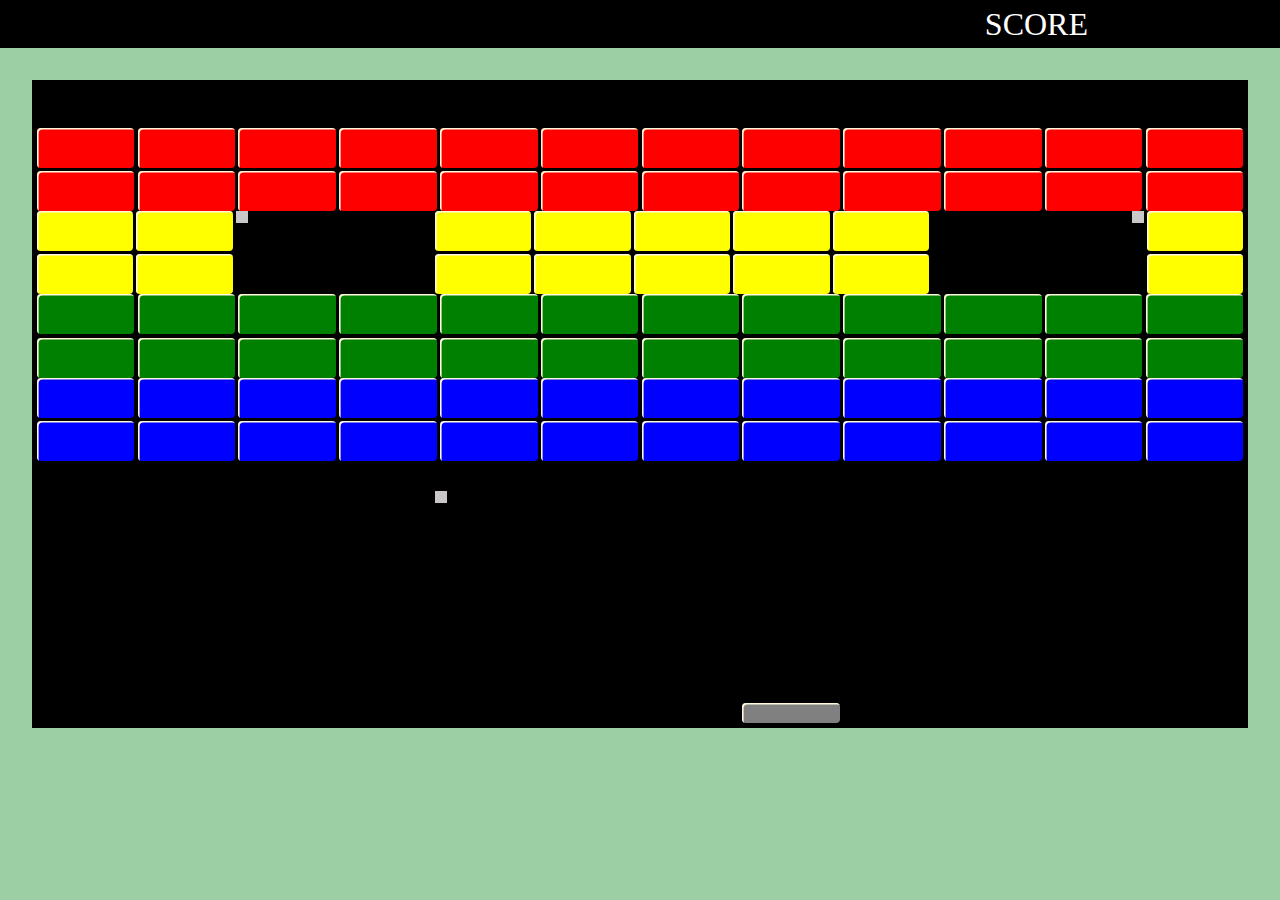
<file: bricks-game/index.html>
<!DOCTYPE html>
<html lang="en">
<head>
    
    <title>Document</title>
    <link rel="stylesheet" href="styles.css">
</head>
<body>
    <section class="score-container">
        <p class="score">score</p>
    </section>
    <section class="game-board">
        <section class="red-blocks">
            <div class="block red-block"><p> </p></div>
            <div class="block red-block"><p> </p></div>
            <div class="block red-block"><p> </p></div>
            <div class="block red-block"><p> </p></div>
            <div class="block red-block"><p> </p></div>
            <div class="block red-block"><p> </p></div>
            <div class="block red-block"><p> </p></div>
            <div class="block red-block"><p> </p></div>
            <div class="block red-block"><p> </p></div>
            <div class="block red-block"><p> </p></div>
            <div class="block red-block"><p> </p></div>
            <div class="block red-block"><p> </p></div>
            <div class="block red-block"><p> </p></div>
            <div class="block red-block"><p> </p></div>
            <div class="block red-block"><p> </p></div>
            <div class="block red-block"><p> </p></div>
            <div class="block red-block"><p> </p></div>
            <div class="block red-block"><p> </p></div>
            <div class="block red-block"><p> </p></div>
            <div class="block red-block"><p> </p></div>
            <div class="block red-block"><p> </p></div>
            <div class="block red-block"><p> </p></div>
            <div class="block red-block"><p> </p></div>
            <div class="block red-block"><p> </p></div>
        </section>
        <section class="yellow-blocks">
            <div class="block yellow-block"><p> </p></div>
            <div class="block yellow-block"><p> </p></div>
            <div class="square-item1"><p> </p></div>
            <div class="block0"></div>
            <div class="block yellow-block"><p> </p></div>
            <div class="block yellow-block"><p> </p></div>
            <div class="block yellow-block"><p> </p></div>
            <div class="block yellow-block"><p> </p></div>
            <div class="block yellow-block"><p> </p></div>
            <div class=" block0"><p> </p></div>
            <div class="square-item2"><p> </p></div>
            <div class="block yellow-block"><p> </p></div>
            <div class="block yellow-block"><p> </p></div>
            <div class="block yellow-block"><p> </p></div>
            <div class="block0"><p> </p></div>
            <div class="block0"><p> </p></div>
            <div class="block yellow-block"><p> </p></div>
            <div class="block yellow-block"><p> </p></div>
            <div class="block yellow-block"><p> </p></div>
            <div class="block yellow-block"><p> </p></div>
            <div class="block yellow-block"><p> </p></div>
            <div class=" block0"><p> </p></div>
            <div class=" block0"><p> </p></div>
            <div class="block yellow-block"><p> </p></div>
        </section>
        <section class="green-blocks">
            <div class="block green-block"><p> </p></div>
            <div class="block green-block"><p> </p></div>
            <div class="block green-block"><p> </p></div>
            <div class="block green-block"><p> </p></div>
            <div class="block green-block"><p> </p></div>
            <div class="block green-block"><p> </p></div>
            <div class="block green-block"><p> </p></div>
            <div class="block green-block"><p> </p></div>
            <div class="block green-block"><p> </p></div>
            <div class="block green-block"><p> </p></div>
            <div class="block green-block"><p> </p></div>
            <div class="block green-block"><p> </p></div>
            <div class="block green-block"><p> </p></div>
            <div class="block green-block"><p> </p></div>
            <div class="block green-block"><p> </p></div>
            <div class="block green-block"><p> </p></div>
            <div class="block green-block"><p> </p></div>
            <div class="block green-block"><p> </p></div>
            <div class="block green-block"><p> </p></div>
            <div class="block green-block"><p> </p></div>
            <div class="block green-block"><p> </p></div>
            <div class="block green-block"><p> </p></div>
            <div class="block green-block"><p> </p></div>
            <div class="block green-block"><p> </p></div>
        </section>
        <section class="blue-blocks">
            <div class="block blue-block"><p> </p></div>
            <div class="block blue-block"><p> </p></div>
            <div class="block blue-block"><p> </p></div>
            <div class="block blue-block"><p> </p></div>
            <div class="block blue-block"><p> </p></div>
            <div class="block blue-block"><p> </p></div>
            <div class="block blue-block"><p> </p></div>
            <div class="block blue-block"><p> </p></div>
            <div class="block blue-block"><p> </p></div>
            <div class="block blue-block"><p> </p></div>
            <div class="block blue-block"><p> </p></div>
            <div class="block blue-block"><p> </p></div>
            <div class="block blue-block"><p> </p></div>
            <div class="block blue-block"><p> </p></div>
            <div class="block blue-block"><p> </p></div>
            <div class="block blue-block"><p> </p></div>
            <div class="block blue-block"><p> </p></div>
            <div class="block blue-block"><p> </p></div>
            <div class="block blue-block"><p> </p></div>
            <div class="block blue-block"><p> </p></div>
            <div class="block blue-block"><p> </p></div>
            <div class="block blue-block"><p> </p></div>
            <div class="block blue-block"><p> </p></div>
            <div class="block blue-block"><p> </p></div>
        </section>
        <div class="square-container">
            <div></div>
            <div class="square-item"></div>
            <div></div>
        </div>
        <div class="black-container">
            <div class="black-item"></div>
        </div>
    <section class="grey-blocks">
        <div class="grey-block"></div>
        <div class="grey-block"></div>
        <div class="grey-block"></div>
        <div class="grey-block"></div>
        <div class="grey-block"></div>
        <div class="grey-block"></div>
        <div class="grey-block"></div>
        <div class="block block1"></div>
        <div class="grey-block"></div>
        <div class="grey-block"></div>
        <div class="grey-block"></div>
        <div class="grey-block"></div>
    </section>
    </section>
</body>
</html>
</file>
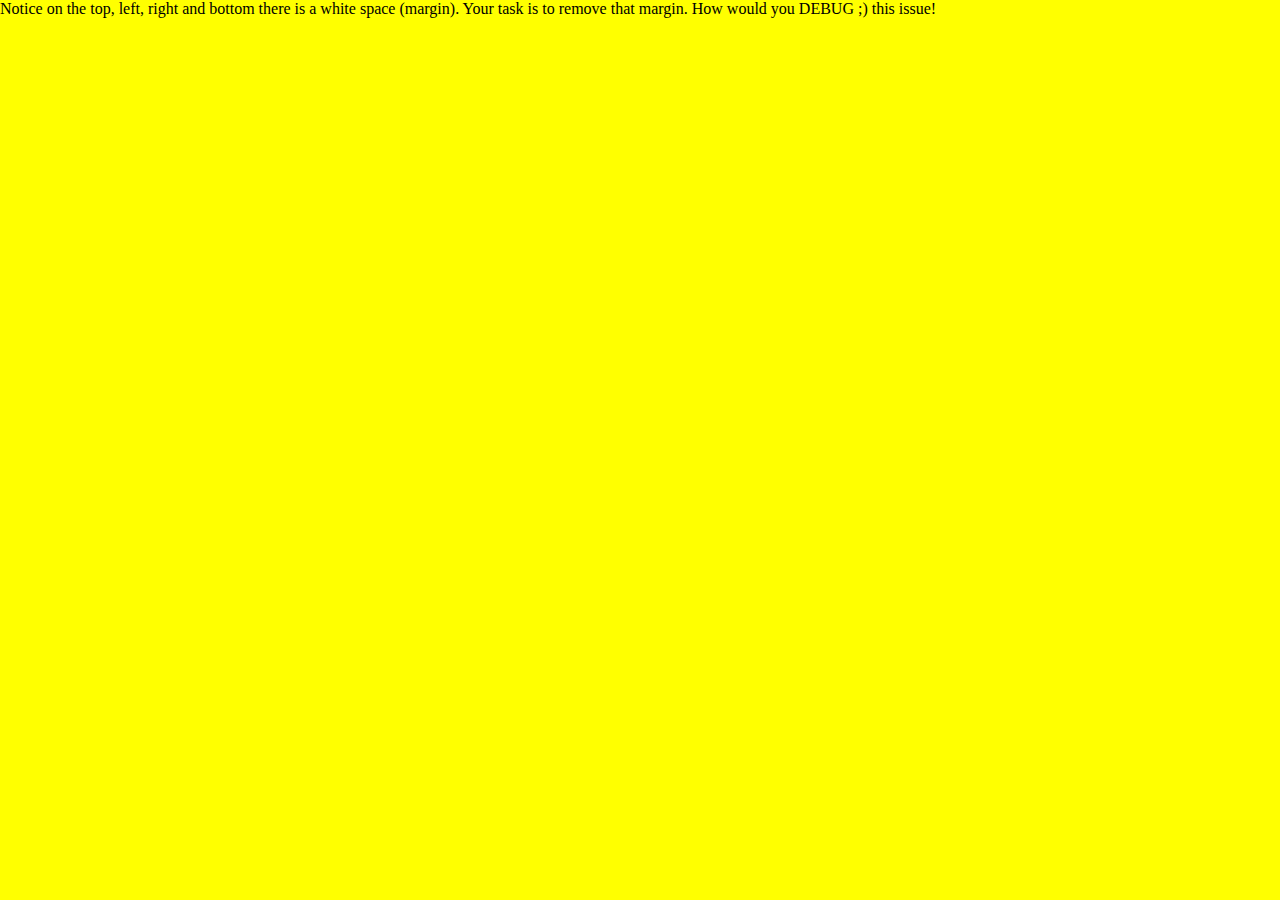
<file: fix-the-margin/fix-the-margin-css/fixTheMargin.html>
<html>

<head>

    <style>
        * {
            margin: 0;
        }

        .div-display {
            width: 100%;
            height: 100%;
            background-color: yellow;
        }
    </style>

</head>

<body>

    <div class="div-display">
        Notice on the top, left, right and bottom there is a white space (margin). Your task is to remove that margin.
        How would you DEBUG ;) this issue!
    </div>

</body>

</html>
</file>
<file: bricks-game/styles.css>
* {
    margin: 0;
}

body {
    background: #9dcfa4;
}

.score-container {
    background-color: black;
    display: flex;
    align-items: center;
    color: white;
    height: 3rem;
    font-family: "Lucida Console";
}

.score {
    margin-left: auto;
    margin-right: 12rem;
    text-transform: uppercase;
    font-size: 2rem;
}

.game-board {
    background-color: black;
    margin: 2rem;
    padding: 0.3rem;
    padding-top: 3rem;
}

.red-blocks {
    display: grid;
    gap: 0.2rem;
    grid-template-columns: repeat(12, 1fr);
}.square-item1{
    background-color: rgb(201, 199, 199);
    padding: 1px;
    width: 10px;
    height: 10px;
    margin-bottom: 25px;
}

.block {
    display: flex;
    flex-direction: column;
    justify-content: center;
    height: 40px;
    width: 100%;
    border-radius: 4px;
    overflow: hidden;
    box-shadow: inset 0.1em 0.1em cornsilk;
}

.red-block {
    background-color: red;
}

.yellow-block{
    background-color: yellow;
}

.yellow-blocks{
    display: grid;
    gap: 0.2rem;
    grid-template-columns: repeat(12, 1fr);
}

.block0{
    background-color: black;

}
.green-block{
    background-color: green;
}

.green-blocks{
    display: grid;
    gap: 0.2rem;
    grid-template-columns: repeat(12, 1fr);
}

.blue-block{
    background-color: blue;
}

.blue-blocks{
    display: grid;
    gap: 0.2rem;
    grid-template-columns: repeat(12, 1fr);
}
.square-container {
    display: grid;
    grid-template-columns: auto auto auto;
    padding: 0px;
}
.square-item {
    background-color: rgb(201, 199, 199);
    padding: 1px;
    width: 10px;
    height: 10px;
    margin-top: 30px;
}
.square-item1{
    background-color: rgb(201, 199, 199);
    padding: 1px;
    width: 10px;
    height: 10px;
    margin-bottom: 25px;
}

.square-item2{
    background-color: rgb(201, 199, 199);
    padding: 1px;
    width: 10px;
    height: 10px;
    margin-left:100px;
}

.black-container {
    display: grid;
    grid-template-columns: 1fr 1fr;
    
}
.black-item {
    background-color: black;
    padding: 100px;

}
.grey-block{
    background-color:black;
}

.grey-blocks{
    display: grid;
    gap: 0.2rem;
    grid-template-columns: repeat(12, 1fr);
}
.block1{
    background-color: grey;
    height: 20px;
}
</file>
